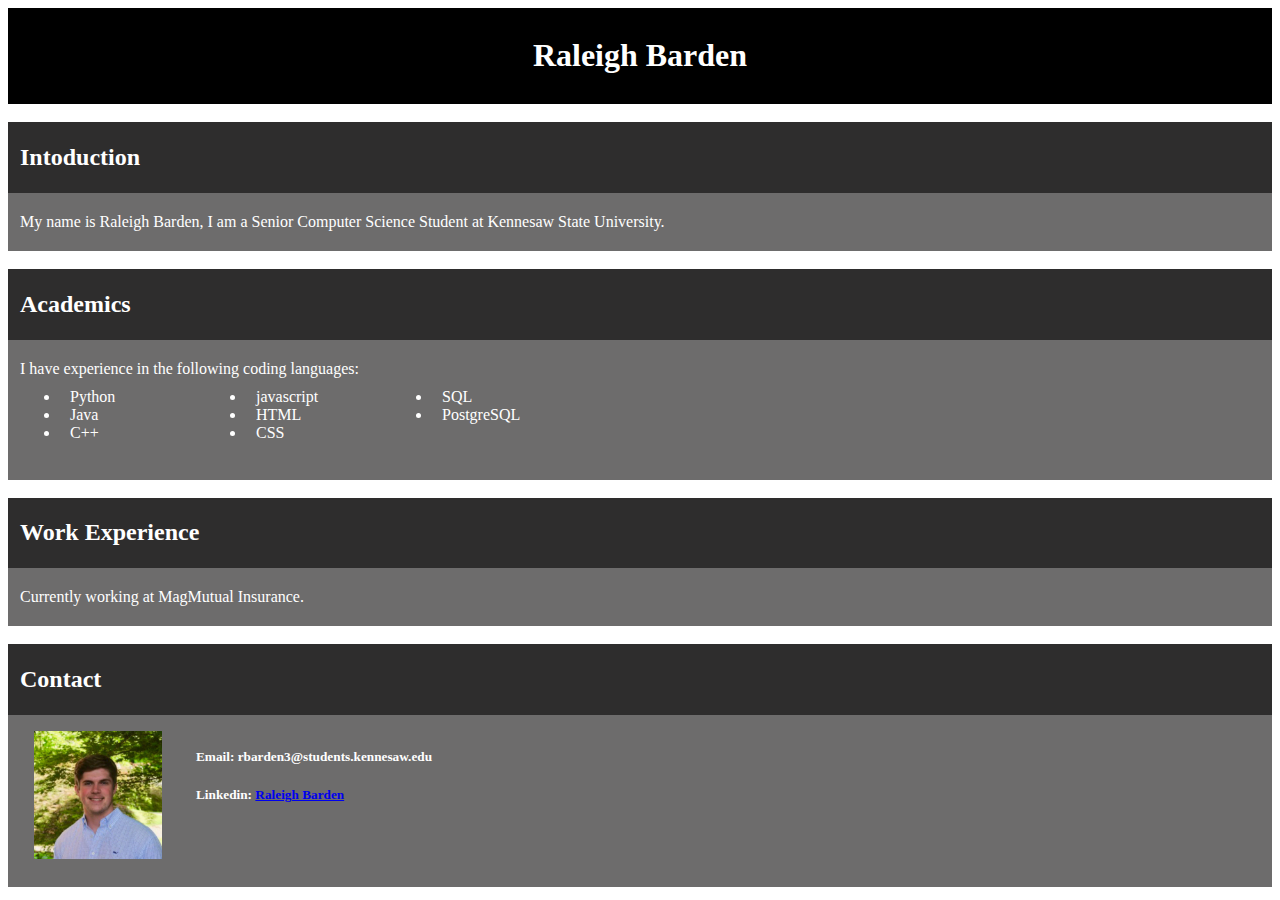
<file: index.html>
<!DOCTYPE html>
<html lang="en">
<head>
    <title>SudoSource</title>
    <style type="text/css">
    #main-header{
        text-align:center;
        background-color:black;
        color:white;        
        padding:8px;
    }
    </style>
    <style type="text/css">
        #section-header{
            text-align:left;
            text-indent: 10px;
            background-color:rgb(46, 45, 45);
            color:white;        
            padding:2px;
        }
        </style>
    <style type="text/css">
        #section-body{
            text-align:left;
            text-indent: 10px;
            background-color:rgb(109, 108, 108);
            color:white;        
            padding:2px;
        }
        </style>
</head>
    <body>
        <header id="main-header">
            <h1> Raleigh Barden </h1>
        </header>
        <br>
        <!-- Paragraph -->
        <header id="section-header">
            <h2> Intoduction </h2>
        </header>
        <section id="section-body">
            <br /> 
            <div>
                My name is Raleigh Barden, I am a Senior Computer Science Student at Kennesaw State University.
            </div>
            <br /> 
        </section>

        <br>
        <header id="section-header">
            <h2> Academics </h2>
        </header>
        <section id="section-body">
            <br>
            <div>
                I have experience in the following coding languages:
            </div>
            <div style="min-height: 100px;">
                <ul style="min-width: 10%; float:left;  margin:10px;">
                    <li>Python</li>
                    <li>Java</li>
                    <li>C++</li>
                </ul>
                <ul style="min-width: 10%; float:left;  margin:10px;">
                    <li>javascript</li>
                    <li>HTML</li>
                    <li>CSS</li>
                </ul>
                <ul style="min-width: 10%; float:left;  margin:10px;">
                    <li>SQL</li>
                    <li>PostgreSQL</li>
                </ul>
            </div>
        </section>

        
        <br>
        <header id="section-header">
            <h2> Work Experience </h2>
        </header>
        <section id="section-body">
            <br />
            <div>
                Currently working at MagMutual Insurance.
            </div>
            <br /> 
        </section>
        
        
        <br>
        <header id="section-header">
            <h2> Contact </h2>
        </header>
        <section id="section-body">
             
            <div style="min-height: 150px;">
                <div style="min-width: 10%; float:left;  margin:10px;">
                  <img class="profile" src="profile.jfif" alt="Profile" height ="128" width ="128" style="display: inline; padding:4px;">
                </div>
                <div style="min-width: 10%; float:left;  margin:10px;">
                  <h5>Email: rbarden3@students.kennesaw.edu</h5>
                  <h5>Linkedin: <a href="https://www.linkedin.com/in/raleigh-barden/">Raleigh Barden</a></h5>
                </div>
            </div>
            <br />
        </section>
    </body>
</html>
</file>
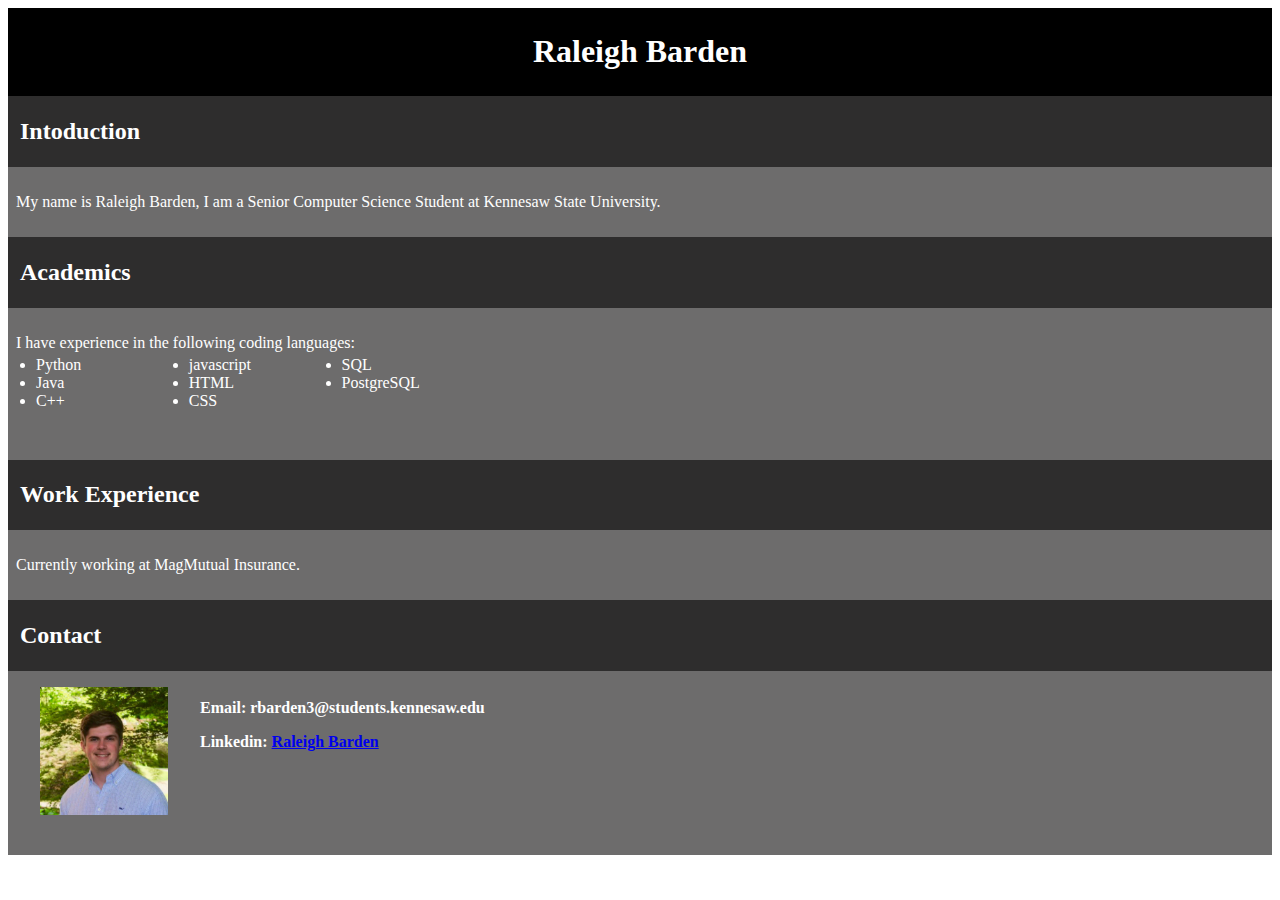
<file: Assignment-1/index.html>
<!DOCTYPE html>
<html lang="en">
    <head>
        <link rel="stylesheet" type="text/css" href="../index.css">
        <title>My Website</title>
    </head>
    <body>
        <header class="main-header">
            <h1> Raleigh Barden </h1>
        </header>
        
        <!-- Paragraph -->
        <header class="section-header">
            <h2> Intoduction </h2>
        </header>
        <section class="section-body">
            <br /> 
            <div>
                My name is Raleigh Barden, I am a Senior Computer Science Student at Kennesaw State University.
            </div>
            <br /> 
        </section>

        <header class="section-header">
            <h2> Academics </h2>
        </header>
        <section class="section-body">
            <br>
            <div>
                I have experience in the following coding languages:
            </div>
            <div style="min-height: 100px;">
                <ul class="column">
                    <li>Python</li>
                    <li>Java</li>
                    <li>C++</li>
                </ul>
                <ul class="column">
                    <li>javascript</li>
                    <li>HTML</li>
                    <li>CSS</li>
                </ul>
                <ul class="column">
                    <li>SQL</li>
                    <li>PostgreSQL</li>
                </ul>
            </div>
        </section>

        
        
        <header class="section-header">
            <h2> Work Experience </h2>
        </header>
        <section class="section-body">
            <br />
            <div>
                Currently working at MagMutual Insurance.
            </div>
            <br /> 
        </section>
        
        
        
        <header class="section-header">
            <h2> Contact </h2>
        </header>
        <section class="section-body">
             
            <div style="min-height: 150px;">
                <div class="column">
                  <img class="profile" src="../profile.jfif" alt="Profile" height ="128" wclassth ="128" style="display: inline; padding:4px;">
                </div>
                <div class="column">
                  <h5>Email: rbarden3@students.kennesaw.edu</h5>
                  <h5>Linkedin: <a href="https://www.linkedin.com/in/raleigh-barden/">Raleigh Barden</a></h5>
                </div>
            </div>
            <br />
        </section>
    </body>
</html>
</file>
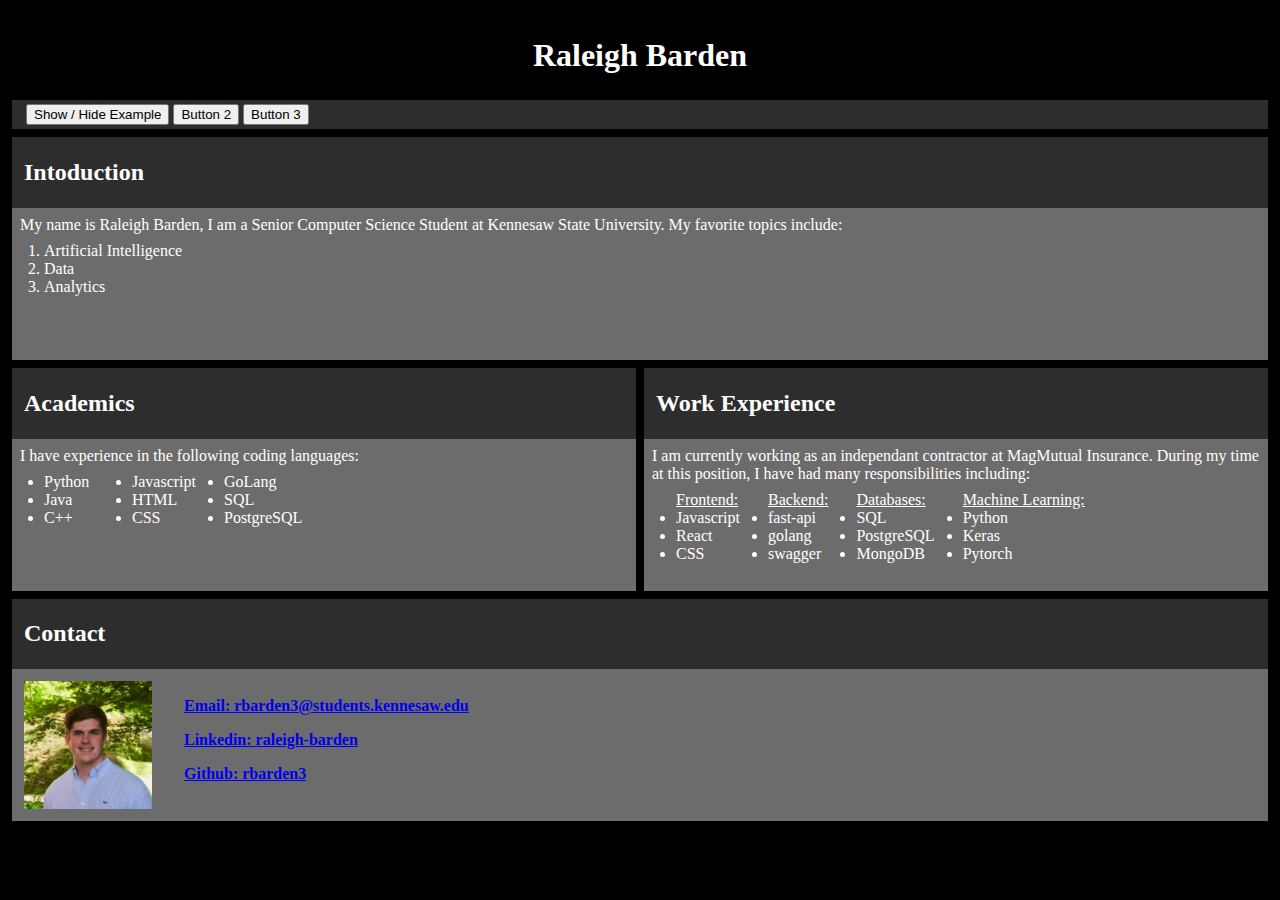
<file: Assignment-2/index.html>
<!DOCTYPE html>
<html lang="en">
    <head>
        <link rel="stylesheet" type="text/css" href="../index.css">
        <title>My Website</title>
    </head>
    <!-- <body style="background-color:rgb(35, 35, 40);"> -->
    <body style="background-color:rgb(0, 0, 0);">    
        <div id="element-container">
            <div class="container">
                <div class="full-width">
                    <header class="main-header">
                        <h1> Raleigh Barden </h1>
                    </header>
                    <div class="button-group">
                        <button type="button" href="./show_hide.html"> Show / Hide Example </button>
                        <button type="button"> Button 2 </button>
                        <button type="button"> Button 3 </button>
                    </div>
                </div>
            </div>
            
            <!-- Paragraph -->
            <div class="container" id="content-container">
                <div class="full-width">
                    <header class="section-header">
                        <h2> Intoduction </h2>
                    </header>
                    <section class="section-body">
                        <div>
                            <p>
                                My name is Raleigh Barden, I am a Senior Computer Science Student at Kennesaw State University. My favorite topics include:
                            </p>
                            <div class="column-group">
                                <ol class="column">
                                    <li>Artificial Intelligence</li>
                                    <li>Data</li>
                                    <li>Analytics</li>
                                </ol>
                            </div>
                        </div>
                    </section>
                </div>

                <div class="half-width">
                    <header class="section-header">
                        <h2> Academics </h2>
                    </header>
                    <section class="section-body">
                        <p>I have experience in the following coding languages:</p>
                        <div class="column-group">
                            <ul class="column">
                                <li>Python</li>
                                <li>Java</li>
                                <li>C++</li>
                            </ul>
                            <ul class="column">
                                <li>Javascript</li>
                                <li>HTML</li>
                                <li>CSS</li>
                            </ul>
                            <ul class="column">
                                <li>GoLang</li>
                                <li>SQL</li>
                                <li>PostgreSQL</li>
                            </ul>
                        </div>
                    </section>
                </div>
        
                <div class="half-width">
                    <header class="section-header">
                        <h2> Work Experience </h2>
                    </header>
                    <section class="section-body">
                        <p>
                            I am currently working as an independant contractor at MagMutual Insurance. During my time at this position, I have had many responsibilities including:
                        </p>
                        <div class="column-group">
                            <ul class="column">
                                <p style="text-decoration: underline;">Frontend:</p>
                                <li>Javascript</li>
                                <li>React</li>
                                <li>CSS</li>
                            </ul>
                            <ul class="column">
                                <p style="text-decoration: underline;">Backend:</p>
                                <li>fast-api</li>
                                <li>golang</li>
                                <li>swagger</li>
                            </ul>
                            <ul class="column">
                                <p style="text-decoration: underline;">Databases:</p>
                                <li>SQL</li>
                                <li>PostgreSQL</li>
                                <li>MongoDB</li>
                            </ul>
                            <ul class="column">
                                <p style="text-decoration: underline;">Machine Learning:</p>
                                <li>Python</li>
                                <li>Keras</li>
                                <li>Pytorch</li>
                            </ul>
                        </div>
                    </section>
                </div>    

                <div class="full-width">
                    <header class="section-header">
                        <h2> Contact </h2>
                    </header>
                    <section class="section-body">
                        <img class="profile-img" src="../profile.jfif" alt="Profile">
                        <div class="column">
                            <h5><a href="mailto: rbarden3@students.kennesaw.edu">Email: rbarden3@students.kennesaw.edu</a></h5>
                            <h5><a href="https://www.linkedin.com/in/raleigh-barden/">Linkedin: raleigh-barden</a></h5>
                            <h5><a href="https://github.com/rbarden3">Github: rbarden3</a></h5>
                        </div>
                    </section>
                </div>
            </div>
        </div>
        
        <script>
            function resizeElements(){ // sets all the section bodys to be the same height
                //var wrapper=document.getElementById("content-container");
                var elements=document.getElementsByClassName("section-body");
                var element, i, l=elements.length;
                var maxWidth=0, maxHeight=0;
                //console.log(elements);
                for (i=0;i<l;i++)
                {
                    element=elements[i];
                    if (maxHeight<element.offsetHeight) maxHeight=element.offsetHeight;
                    //console.log(maxHeight);
                }
                for (i=0;i<l;i++)
                {
                    element=elements[i];
                    //console.log(element);
                    //console.log(element.offsetHeight);
                    element.style.height = (maxHeight - 20)+ 'px';
                    //console.log(element.offsetHeight);
                }
            }
            window.onload = resizeElements;
            window.addEventListener('resize', function(event){window.location.reload(false)});
        </script>
    </body>
</html>
</file>
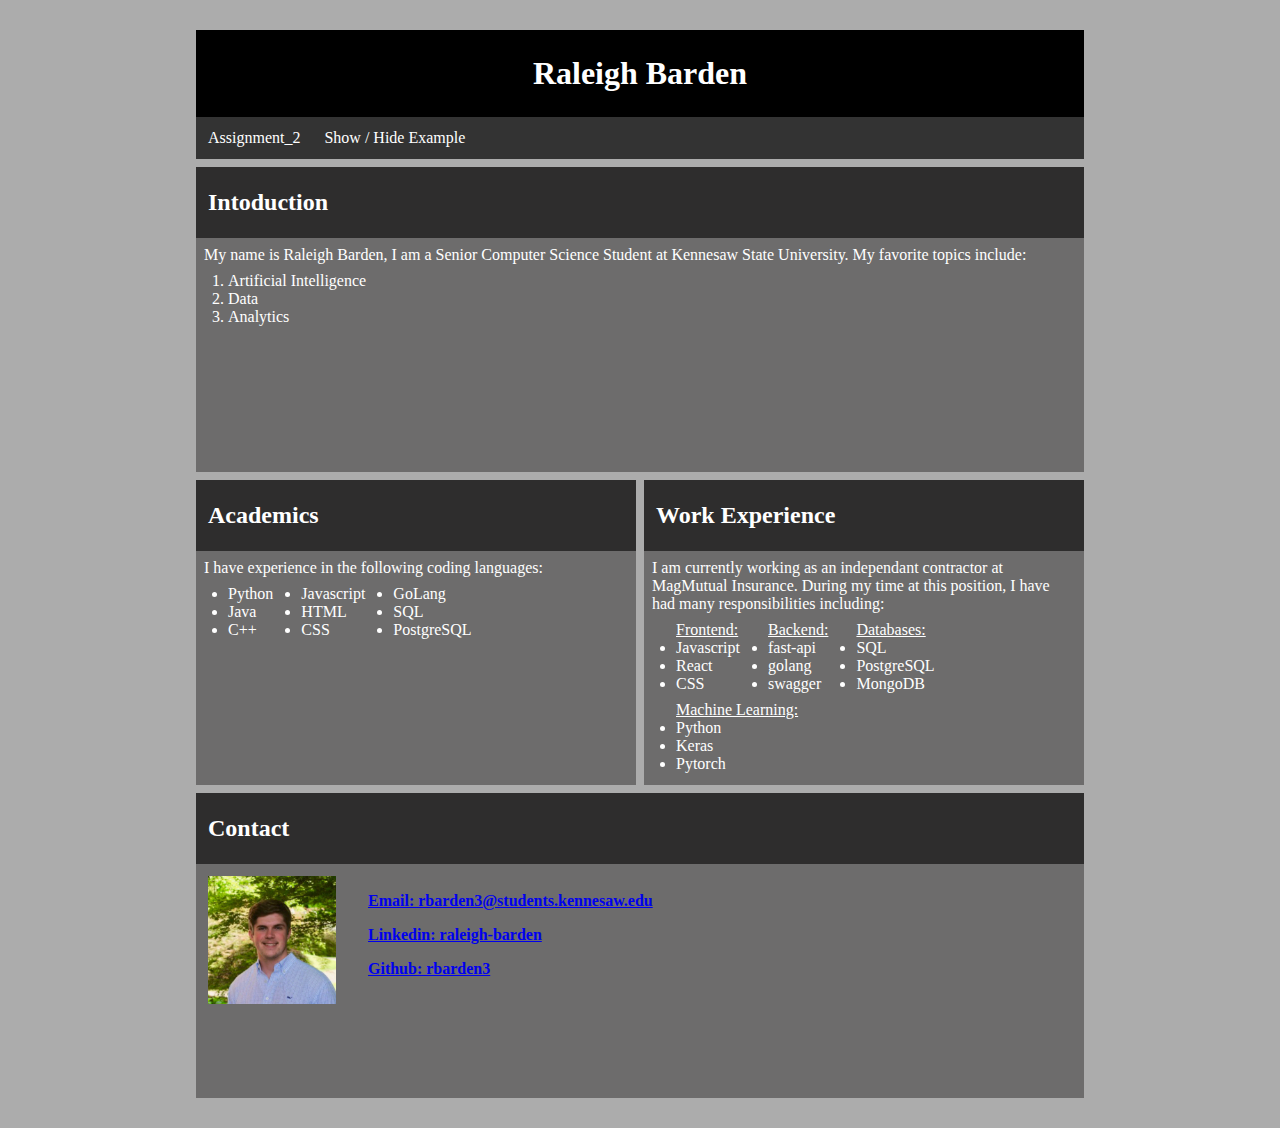
<file: src/index.html>
<!DOCTYPE html>
<html lang="en">
    <head>
        <link rel="stylesheet" type="text/css" href="./components/index.css">
        <title>My Website</title>
    </head>
    <!-- <body style="background-color:rgb(35, 35, 40);"> -->
    <body style="background-color:rgb(172, 172, 172); margin: 2% 15%;">    
        <div id="header-container">
            <div class="container">
                <div class="full-width">
                    <header class="main-header">
                        <h1> Raleigh Barden </h1>
                    </header>
                    <nav-group>
                        <!-- <nav-item><a href="./Assignment_1.html">Assignment_1</a> </nav-item> -->
                        <nav-item><a href="./Assignment_2.html">Assignment_2</a></nav-item>
                        <nav-item><a href="./show_hide.html">Show / Hide Example</a> </nav-item>
                    </nav-group>
                </div>
            </div>
            
            <!-- Paragraph -->
            <div class="container" id="content-container">
                <div class="full-width">
                    <header class="section-header">
                        <h2> Intoduction </h2>
                    </header>
                    <section class="section-body">
                        <div>
                            <p>
                                My name is Raleigh Barden, I am a Senior Computer Science Student at Kennesaw State University. My favorite topics include:
                            </p>
                            <div class="column-group">
                                <ol class="column">
                                    <li>Artificial Intelligence</li>
                                    <li>Data</li>
                                    <li>Analytics</li>
                                </ol>
                            </div>
                        </div>
                    </section>
                </div>

                <div class="half-width">
                    <header class="section-header">
                        <h2> Academics </h2>
                    </header>
                    <section class="section-body">
                        <p>I have experience in the following coding languages:</p>
                        <div class="column-group">
                            <ul class="column">
                                <li>Python</li>
                                <li>Java</li>
                                <li>C++</li>
                            </ul>
                            <ul class="column">
                                <li>Javascript</li>
                                <li>HTML</li>
                                <li>CSS</li>
                            </ul>
                            <ul class="column">
                                <li>GoLang</li>
                                <li>SQL</li>
                                <li>PostgreSQL</li>
                            </ul>
                        </div>
                    </section>
                </div>
        
                <div class="half-width">
                    <header class="section-header">
                        <h2> Work Experience </h2>
                    </header>
                    <section class="section-body">
                        <p>
                            I am currently working as an independant contractor at MagMutual Insurance. During my time at this position, I have had many responsibilities including:
                        </p>
                        <div class="column-group">
                            <ul class="column">
                                <p style="text-decoration: underline;">Frontend:</p>
                                <li>Javascript</li>
                                <li>React</li>
                                <li>CSS</li>
                            </ul>
                            <ul class="column">
                                <p style="text-decoration: underline;">Backend:</p>
                                <li>fast-api</li>
                                <li>golang</li>
                                <li>swagger</li>
                            </ul>
                            <ul class="column">
                                <p style="text-decoration: underline;">Databases:</p>
                                <li>SQL</li>
                                <li>PostgreSQL</li>
                                <li>MongoDB</li>
                            </ul>
                            <ul class="column">
                                <p style="text-decoration: underline;">Machine Learning:</p>
                                <li>Python</li>
                                <li>Keras</li>
                                <li>Pytorch</li>
                            </ul>
                        </div>
                    </section>
                </div>    

                <div class="full-width">
                    <header class="section-header">
                        <h2> Contact </h2>
                    </header>
                    <section class="section-body">
                        <img class="profile-img" src="./components/profile.jfif" alt="Profile">
                        <div class="column">
                            <h5><a href="mailto: rbarden3@students.kennesaw.edu">Email: rbarden3@students.kennesaw.edu</a></h5>
                            <h5><a href="https://www.linkedin.com/in/raleigh-barden/">Linkedin: raleigh-barden</a></h5>
                            <h5><a href="https://github.com/rbarden3">Github: rbarden3</a></h5>
                        </div>
                    </section>
                </div>
            </div>
        </div>
        
        <script>
            function resizeElements(){ // sets all the section bodys to be the same height
                //var wrapper=document.getElementById("content-container");
                var elements=document.getElementsByClassName("section-body");
                var element, i, l=elements.length;
                var maxWidth=0, maxHeight=0;
                //console.log(elements);
                for (i=0;i<l;i++)
                {
                    element=elements[i];
                    if (maxHeight<element.offsetHeight) maxHeight=element.offsetHeight;
                    //console.log(maxHeight);
                }
                for (i=0;i<l;i++)
                {
                    element=elements[i];
                    //console.log(element);
                    //console.log(element.offsetHeight);
                    element.style.height = (maxHeight - 20)+ 'px';
                    //console.log(element.offsetHeight);
                }
            }
            window.onload = resizeElements;
            window.addEventListener('resize', function(event){window.location.reload(false)});
        </script>
    </body>
</html>
</file>
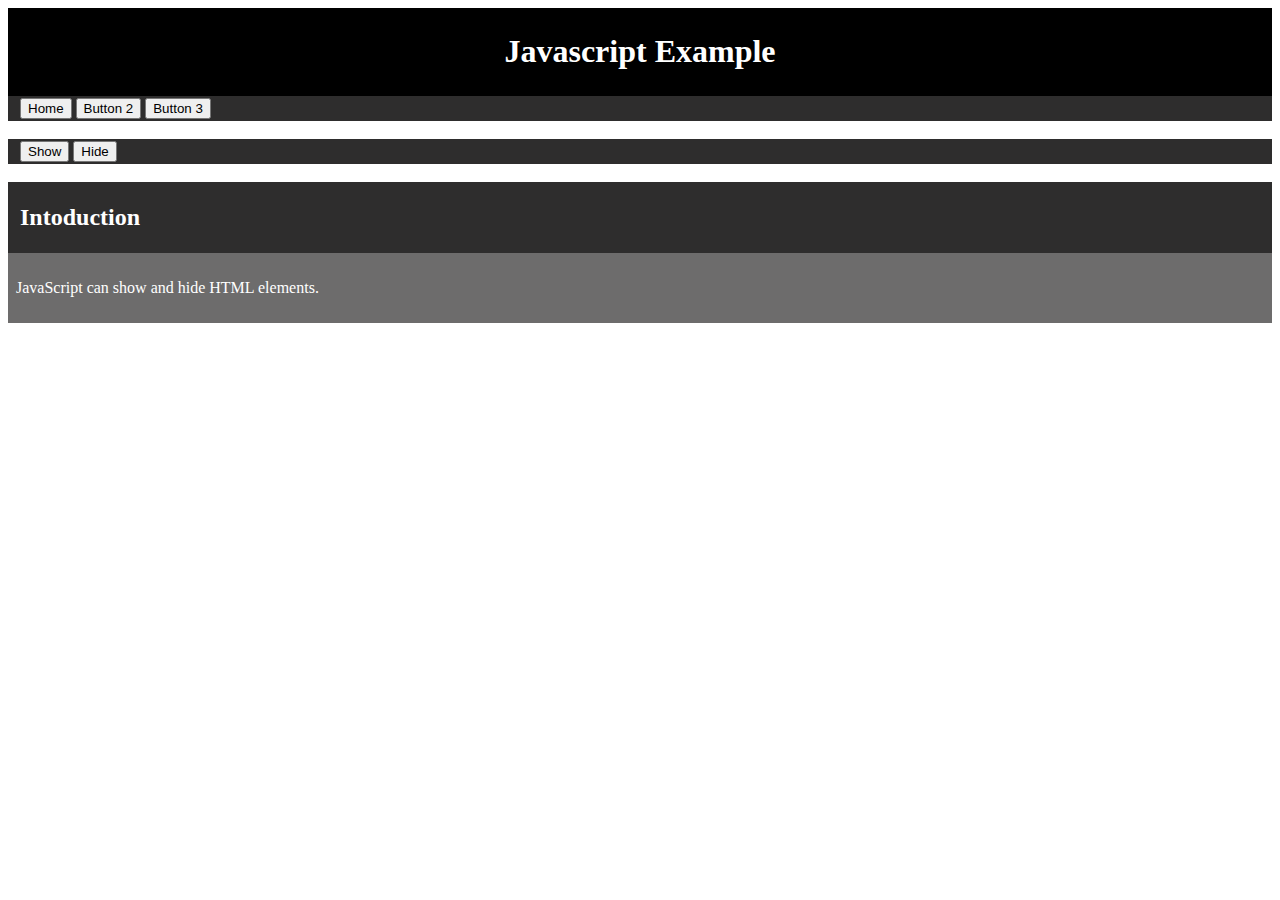
<file: Assignment-2/show_hide.html>
<!DOCTYPE html>
<html>
    <head>
        <link rel="stylesheet" type="text/css" href="../index.css">
        <title>My Website</title>
    </head>
    <body>
        <header class="main-header">
            <h1> Javascript Example </h1>
        </header>
        <header class="section-header">
            <button type="button" href="../index.html"> Home </button>
            <button type="button"> Button 2 </button>
            <button type="button"> Button 3 </button>
        </header>
        <br />
        <header class="section-header">
            <button type="button" onclick="document.getElementById('demo').style.display='block'">Show</button>
            <button type="button" onclick="document.getElementById('demo').style.display='none'">Hide</button>
        </header>
        <br />
        <!-- Paragraph -->
        <div id="demo">
            <header class="section-header">
                <h2> Intoduction </h2>
            </header>
            <section class="section-body">
                <br /> 
                <p>JavaScript can show and hide HTML elements.</p>
                <br /> 
            </section>
        </div>
    </body>
</html>
</file>
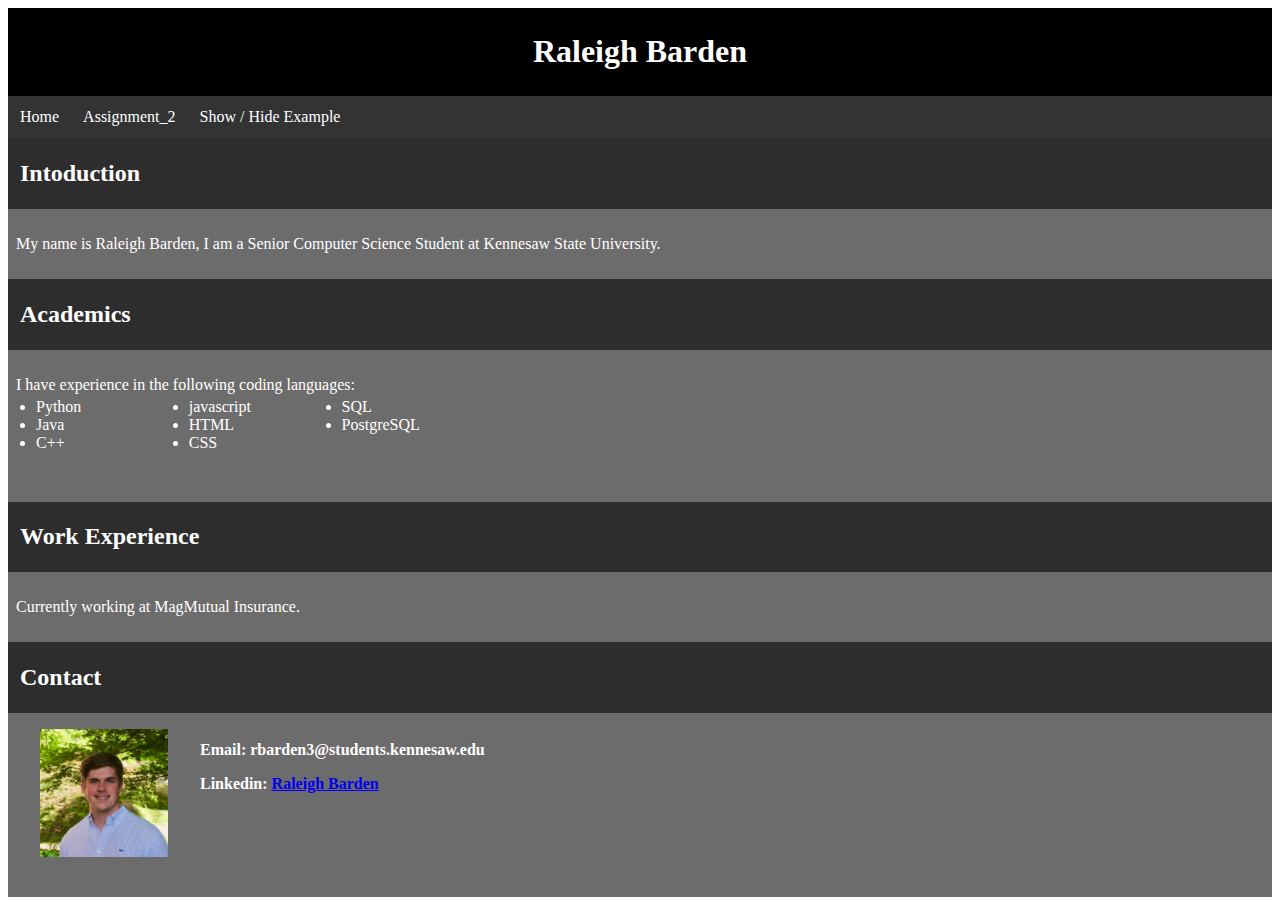
<file: src/Assignment_1.html>
<!DOCTYPE html>
<html lang="en">
    <head>
        <link rel="stylesheet" type="text/css" href="./components/index.css">
        <title>My Website</title>
    </head>
    <body>
        <header class="main-header">
            <h1> Raleigh Barden </h1>
        </header>
        <nav-group>
            <nav-item><a href="./index.html">Home</a> </nav-item>
            <nav-item><a href="./Assignment_2.html">Assignment_2</a></nav-item>
            <nav-item><a href="./show_hide.html">Show / Hide Example</a> </nav-item>
        </nav-group>
        
        <!-- Paragraph -->
        <header class="section-header">
            <h2> Intoduction </h2>
        </header>
        <section class="section-body">
            <br /> 
            <div>
                My name is Raleigh Barden, I am a Senior Computer Science Student at Kennesaw State University.
            </div>
            <br /> 
        </section>

        <header class="section-header">
            <h2> Academics </h2>
        </header>
        <section class="section-body">
            <br>
            <div>
                I have experience in the following coding languages:
            </div>
            <div style="min-height: 100px;">
                <ul class="column">
                    <li>Python</li>
                    <li>Java</li>
                    <li>C++</li>
                </ul>
                <ul class="column">
                    <li>javascript</li>
                    <li>HTML</li>
                    <li>CSS</li>
                </ul>
                <ul class="column">
                    <li>SQL</li>
                    <li>PostgreSQL</li>
                </ul>
            </div>
        </section>

        
        
        <header class="section-header">
            <h2> Work Experience </h2>
        </header>
        <section class="section-body">
            <br />
            <div>
                Currently working at MagMutual Insurance.
            </div>
            <br /> 
        </section>
        
        
        
        <header class="section-header">
            <h2> Contact </h2>
        </header>
        <section class="section-body">
             
            <div style="min-height: 150px;">
                <div class="column">
                  <img class="profile" src="./components/profile.jfif" alt="Profile" height ="128" wclassth ="128" style="display: inline; padding:4px;">
                </div>
                <div class="column">
                  <h5>Email: rbarden3@students.kennesaw.edu</h5>
                  <h5>Linkedin: <a href="https://www.linkedin.com/in/raleigh-barden/">Raleigh Barden</a></h5>
                </div>
            </div>
            <br />
        </section>
    </body>
</html>
</file>
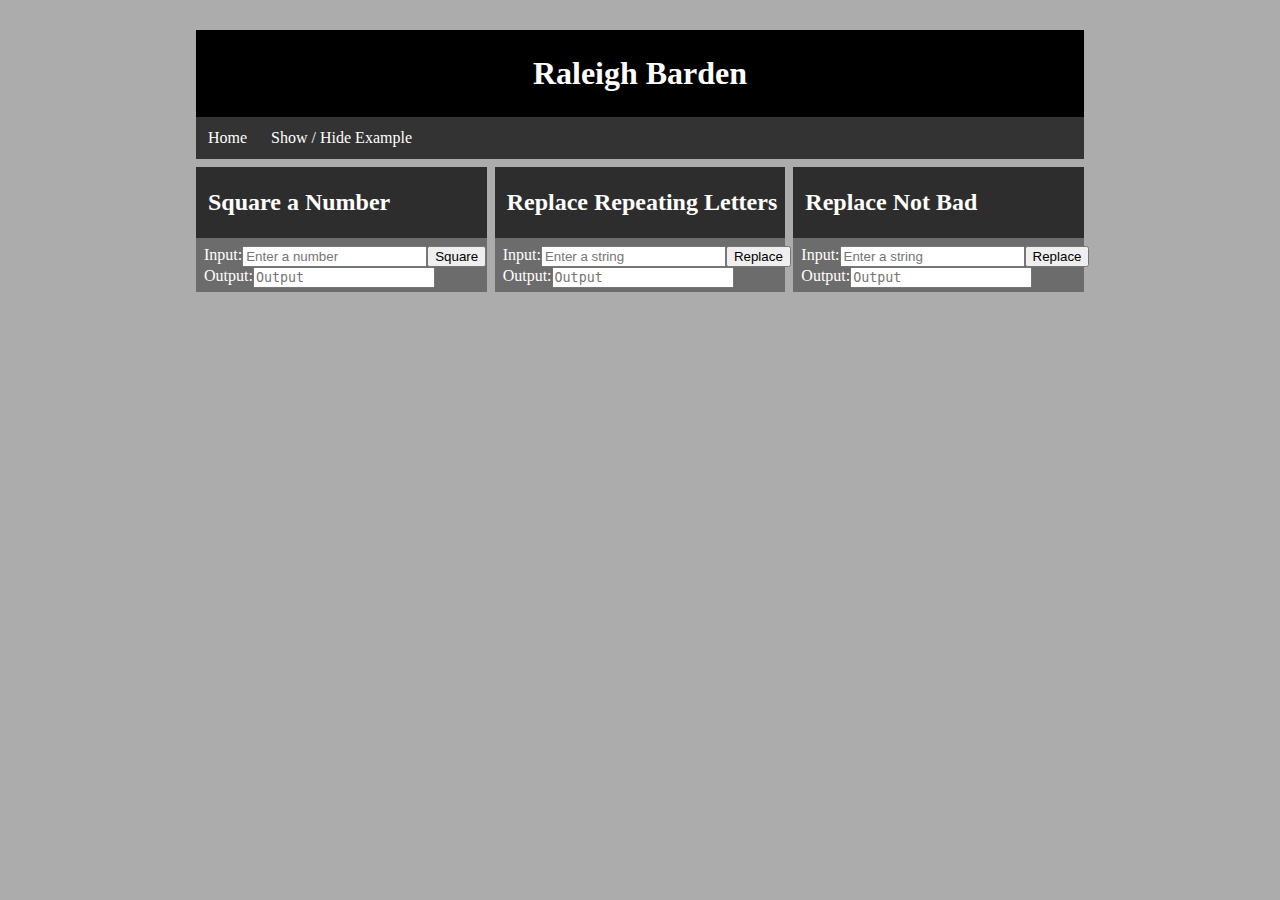
<file: src/Assignment_2.html>
<!DOCTYPE html>
<html lang="en">
    <head>
        <link rel="stylesheet" type="text/css" href="./components/index.css">
        <title>My Website</title>
    </head>
    <!-- <body style="background-color:rgb(35, 35, 40);"> -->
    <body style="background-color:rgb(172, 172, 172); margin: 2% 15%;">    
        <div id="element-container">
            <div class="container">
                <div class="full-width">
                    <header class="main-header">
                        <h1> Raleigh Barden </h1>
                    </header>
                    <nav-group>
                        <nav-item><a href="./index.html">Home</a> </nav-item>
                        <!-- <nav-item><a href="./Assignment_1.html">Assignment_1</a> </nav-item> -->
                        <nav-item><a href="./show_hide.html">Show / Hide Example</a></nav-item>
                    </nav-group>
                </div>
            </div>
            
            <!-- Paragraph -->
            <div class="container" id="content-container">

                <div class="third-width">
                    <header class="section-header">
                        <h2> Square a Number </h2>
                    </header>
                    <section class="section-body">
                        <div class="row-container">
                            <p>Input:</p> 
                            <input id="num_sqrd_in" type="number" placeholder="Enter a number">
                            <button id="num_sqrd_btn" type="button">Square</button>
                        </div>
                        <div class="row-container">
                            <p>Output: </p>
                            <textarea id="num_sqrd_out" style="resize: none;" readonly=True placeholder="Output" maxlength=20 rows=1 cols=20></textarea>
                        </div>
                        
                    </section>
                </div>

                <div class="third-width">
                    <header class="section-header">
                        <h2> Replace Repeating Letters </h2>
                    </header>
                    <section class="section-body">
                        <div class="row-container">
                            <p>Input:</p> 
                            <input id="fixStart_in" type="text" placeholder="Enter a string">
                            <button id="fixStart_btn" type="button">Replace</button>
                        </div>
                        <div class="row-container">
                            <p>Output: </p>
                            <textarea id="fixStart_out" style="resize: none;" readonly=True placeholder="Output" maxlength=20 rows=1 cols=20></textarea>
                        </div>
                        
                    </section>
                </div>

                <div class="third-width">
                    <header class="section-header">
                        <h2> Replace Not Bad </h2>
                    </header>
                    <section class="section-body">
                        <div class="row-container">
                            <p>Input:</p> 
                            <input id="notBad_in" type="text" placeholder="Enter a string">
                            <button id="notBad_btn" type="button">Replace</button>
                        </div>
                        <div class="row-container">
                            <p>Output: </p>
                            <textarea id="notBad_out" style="resize: none;" readonly=True placeholder="Output" maxlength=20 rows=1 cols=20></textarea>
                        </div>
                        
                    </section>
                </div>  
            </div>
        </div>
        <script>
            // create function to square numbers
            function squareNumber(e){
                var x = document.getElementById("num_sqrd_in").value;
                var out = x * x;
                document.getElementById("num_sqrd_out") .innerHTML = out;
            }

            // add event listeners
            document.getElementById("num_sqrd_in").addEventListener("keydown", function (e) {
                if (e.keyCode === 13) {  //checks whether the pressed key is "Enter"
                squareNumber(e);}
            });
            document.getElementById("num_sqrd_btn").onclick = function() {squareNumber()};
        </script>

        <script>
            // create function to square numbers
            function fixStart(e) {
                var input = document.getElementById("fixStart_in").value;
                var strArr = input.split('');
                var firstChar = strArr[0].toLowerCase();
                for (var i = 1; i < strArr.length; i++) {
                    if (!firstChar.localeCompare(strArr[i].toLowerCase())) {
                        strArr[i] = '*';
                    }
                }
                document.getElementById("fixStart_out").innerHTML = strArr.join('');
            }

            // add event listeners
            document.getElementById("fixStart_in").addEventListener("keydown", function (e) {
                if (e.keyCode === 13) {  //checks whether the pressed key is "Enter"
                fixStart(e);}
            });
            document.getElementById("fixStart_btn").onclick = function() {fixStart()};
        </script>

        <script>
            // create function to square numbers
            function notBad(e){
                var input = document.getElementById("notBad_in").value;
                var strArr = input.split(' ');
                var new_sent = [];
                for(var i = 0; i < strArr.length; i++){
                    if (strArr[i].toLowerCase().localeCompare("bad") == 0){
                        new_sent.push("bad!");
                        break;
                    } else if (strArr[i].toLowerCase().localeCompare("not") == 0){
                        new_sent.push("good!");
                        break;
                    } else {
                        new_sent.push(strArr[i]);
                    }
                }

                document.getElementById("notBad_out") .innerHTML = new_sent.join(' ');
            }

            // add event listeners
            document.getElementById("notBad_in").addEventListener("keydown", function (e) {
                if (e.keyCode === 13) {  //checks whether the pressed key is "Enter"
                notBad(e);}
            });
            document.getElementById("notBad_btn").onclick = function() {notBad()};
        </script>

        <script>
            function resizeElements(){ // sets all the section bodys to be the same height
                var elements=document.getElementsByClassName("section-body");
                var element, i, l=elements.length;
                var maxWidth=0, maxHeight=0;
                for (i=0;i<l;i++)
                {
                    element=elements[i];
                    if (maxHeight<element.offsetHeight) maxHeight=element.offsetHeight;
                }
                for (i=0;i<l;i++)
                {
                    element=elements[i];
                    element.style.height = (maxHeight - 20)+ 'px';
                }
            }
            window.onload = resizeElements;
            window.addEventListener('resize', function(event){window.location.reload(false)});</script>
    </body>
</html>
</file>
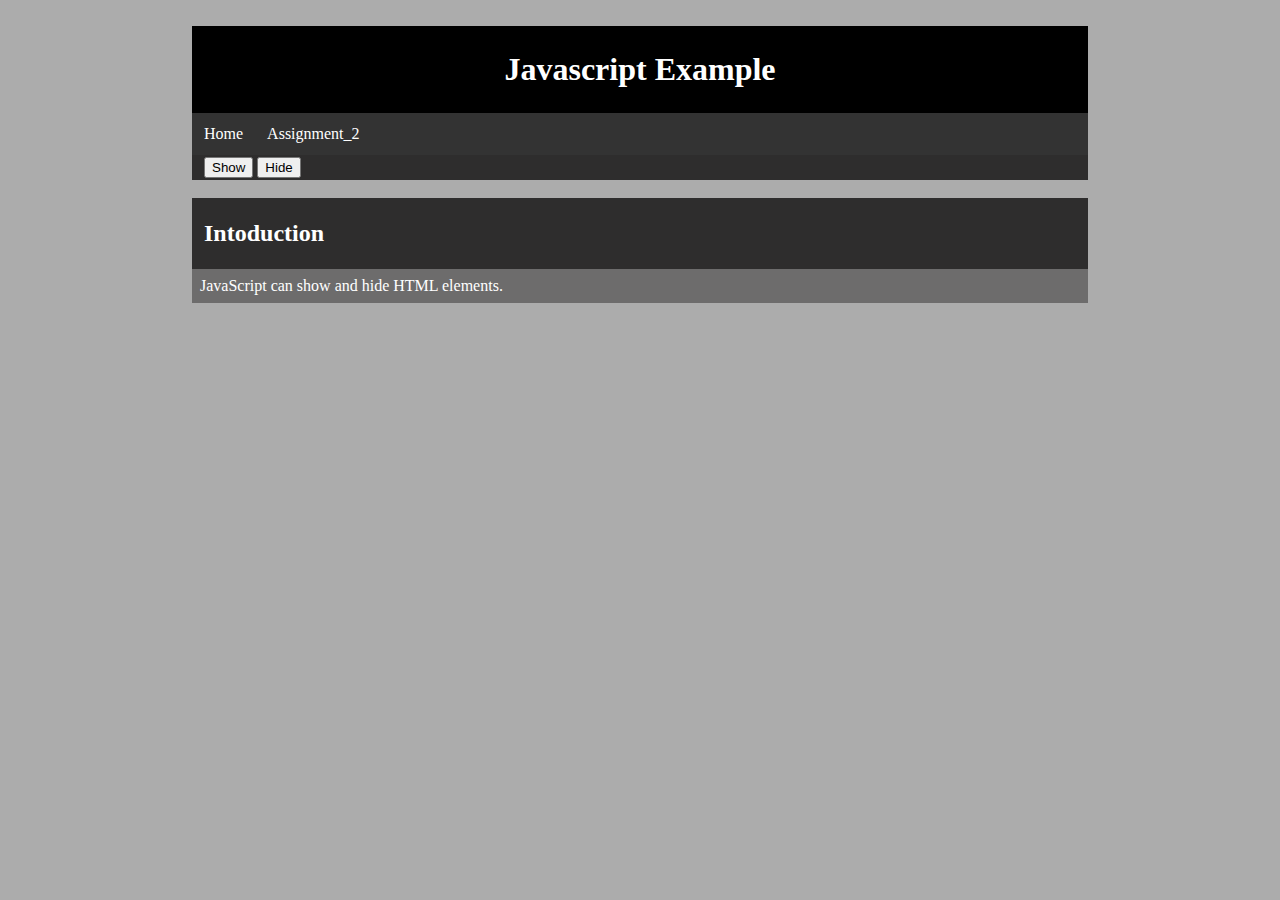
<file: src/show_hide.html>
<!DOCTYPE html>
<html>
    <head>
        <link rel="stylesheet" type="text/css" href="./components/index.css">
        <title>My Website</title>
    </head>
    <body style="background-color:rgb(172, 172, 172); margin: 2% 15%;">
        <header class="main-header">
            <h1> Javascript Example </h1>
        </header>
        <nav-group>
            <nav-item><a href="./index.html">Home</a> </nav-item>
            <!-- <nav-item><a href="./Assignment_1.html">Assignment_1</a> </nav-item> -->
            <nav-item><a href="./Assignment_2.html">Assignment_2</a></nav-item>
        </nav-group>
        <header class="section-header">
            <button type="button" onclick="document.getElementById('demo').style.display='block'">Show</button>
            <button type="button" onclick="document.getElementById('demo').style.display='none'">Hide</button>
        </header>
        <br />
        <div id="demo">
            <header class="section-header">
                <h2> Intoduction </h2>
            </header>
            <section class="section-body">
                <p>JavaScript can show and hide HTML elements.</p>
            </section>
        </div>
    </body>
</html>
</file>
<file: index.css>
.main-header{
    text-align:center;
    background-color:black;
    color:white;        
    padding:4px;
}
.container{
    display: flex;
    justify-content: space-between;
    flex-flow: row wrap;
    align-items: stretch;
}
.half-width{
    width: 50%;
    display: inline-block;
    padding: 4px;
    height: max-content;
    width: calc(50% - 8px);
}
.full-width{
    width: 100%;
    display: inline-block;
    padding: 4px;
    height: max-content;
}
.section-header{
    text-align:left;
    text-indent: 10px;
    background-color:rgb(46, 45, 45);
    color:white;        
    padding:2px;
    min-width: inherit;
}
.section-body{
    text-align:left;
    /* text-indent: 10px; */
    padding: 8px;
    background-color:rgb(109, 108, 108);
    color:white;        
    display:block;
    
}
.column {
    display: inline-block;
    vertical-align:top;
    min-width: 10%;
    width:max-content;
    height: max-content;
    padding:4px;
    margin: 0px;
    margin-left: 16px;
}
.column-group {
    padding:4px;
}
.button-group{
    text-align:left;
    text-indent: 10px;
    background-color:rgb(46, 45, 45);
    color:white;        
    padding:4px;
}
.profile-img{
    display: inline-block;
    height:128px;
    width:128px;
    margin:4px;
    margin-right: 8px;
}
h5 {
    display: block;
    font-size: 1em;
    margin-top: 1em;
    margin-bottom: 1em;
    margin-left: 0;
    margin-right: 0;
    font-weight: bold;
}
p {
    display: block;
    margin-top: 0;
    margin-bottom: 0;
    margin-left: 0;
    margin-right: 0;
}
</file>
<file: src/components/index.css>
.main-header{
    text-align:center;
    background-color:black;
    color:white;        
    padding:4px;
}
.container{
    display: flex;
    justify-content: space-between;
    flex-flow: row wrap;
    align-items: stretch;
}
.row-container{
    display: flex;
    flex-direction: row;
    justify-content: start;

}
.third-width{
    display: inline-block;
    padding: 4px;
    height: max-content;
    width: calc((100%/3) - 8px);
}
.half-width{
    width: 50%;
    display: inline-block;
    padding: 4px;
    height: max-content;
    width: calc(50% - 8px);
}
.full-width{
    width: 100%;
    display: inline-block;
    padding: 4px;
    height: max-content;
}
.section-header{
    text-align:left;
    text-indent: 10px;
    background-color:rgb(46, 45, 45);
    color:white;        
    padding:2px;
    min-width: inherit;
}
.section-body{
    text-align:left;
    /* text-indent: 10px; */
    padding: 8px;
    background-color:rgb(109, 108, 108);
    color:white;        
    display:block;
    
}
.column {
    display: inline-block;
    vertical-align:top;
    min-width: 10%;
    width:max-content;
    height: max-content;
    padding:4px;
    margin: 0px;
    margin-left: 16px;
}
.column-group {
    padding:4px;
}
.button-group{
    text-align:left;
    text-indent: 10px;
    background-color:rgb(46, 45, 45);
    color:white;        
    padding:4px;
}
.profile-img{
    display: inline-block;
    height:128px;
    width:128px;
    margin:4px;
    margin-right: 8px;
}
h5 {
    display: block;
    font-size: 1em;
    margin-top: 1em;
    margin-bottom: 1em;
    margin-left: 0;
    margin-right: 0;
    font-weight: bold;
}
p {
    display: block;
    margin-top: 0;
    margin-bottom: 0;
    margin-left: 0;
    margin-right: 0;
}
nav-group {
    display: flex;
    justify-content: left;
    list-style-type: none;
    margin: 0;
    padding: 0;
    background-color: #333;
}
nav-item {
    float: left;
}
nav-item a {
    display: block;
    color: white;
    text-align: center;
    padding: 12px;
    text-decoration: none;
}
nav-item a:hover {
    background-color: #111;
  }
</file>
